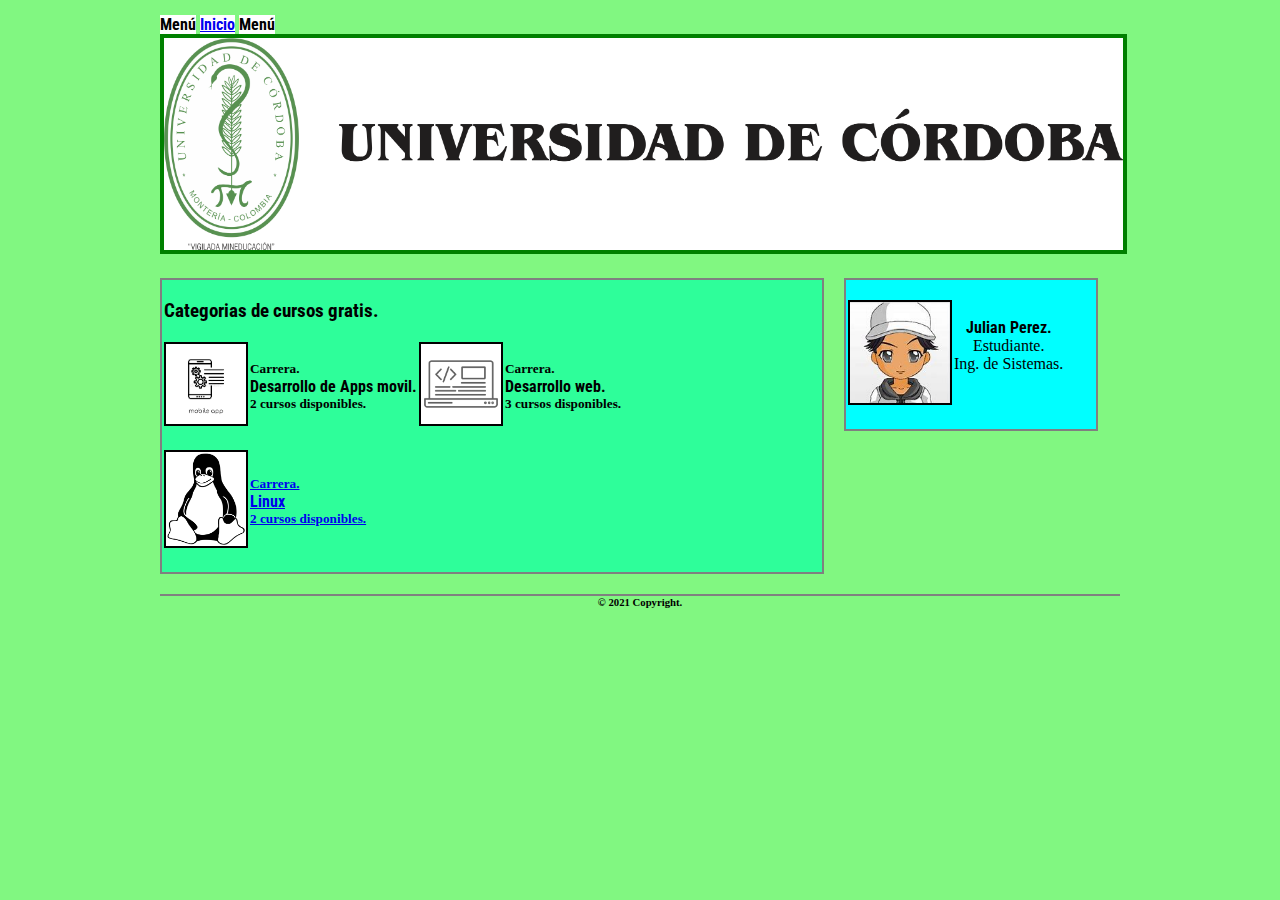
<file: Ejercicios Web/Ejercicio 2 html+css/Ejercicio2.html>
<!DOCTYPE html>
<html lang="es">

<head>
    <title>Cursos Gratis Estudiantes Unicordoba</title>
    <link href="https://fonts.googleapis.com/css2?family=Roboto+Condensed:wght@300&display=swap" rel="stylesheet">
    <link rel="stylesheet" type="text/css" href="Css/Ejercicio.css" media="All">
</head>
<body>
    <div id="contenedor">
      
    <header>
        <nav id="menu"> <ul>
            <li><h4>Menú</h4></li>
            <li><h4><a href="Ejercicio2.html">Inicio</h4></a></li>
            <li><h4>Menú</h4></li>
        </ul></nav> 
        <img src="Img/Header.png" id="header">
    </header>
    <main id="principal">
        <table>
            <thead>
            <tr>
                <th colspan="2"><br><h3>Categorias de cursos gratis.</h3></th>
            </tr>
            </thead>
            <tbody>
                <tr>
                    <a href="" target="_black"></a>
                    <td id="image"><br><img src="Img/App.png" id="imagen"></td>
                    <td><br><p><h5>Carrera.</h5></p>
                        <p><h4>Desarrollo de Apps movil.</h4></p>
                        <p><h5>2 cursos disponibles.</h5></p></td>

                    <a href="" target="_black"></a>
                    <td id="image"><br><img src="Img/Dweb.jpg" id="imagen"></td>
                    <td><br><p><h5>Carrera.</h5></p>
                        <p><h4>Desarrollo web.</h4></p>
                        <p><h5>3 cursos disponibles.</h5></p></td>
                </tr>
                <tr>
                    <td><br><a href="Linux.html" target="_black"><img src="Img/Linux.png" id="imagen"></a></td>
                    <td colspan="3" id="image"><br><a href="Linux.html"><p><h5>Carrera.</h5></p>
                        <p><h4>Linux</h4></p>
                        <p><h5>2 cursos disponibles.</h5></p></a></td>
                </tr>
            </tbody>
        </table>
        <br>
    </main>
    <aside id="columna">
        <table>
            <tr>
                <td><br><img src="Img/Avatar.jfif" id="usuario"> </td>
                <td><p><h4>Julian Perez.</h4></p>
                <p>Estudiante.</p>
                <p> Ing. de Sistemas.</p></td>
            </tr>
        </table>
        <br>
    </aside>
    <footer id="pie">
        <h6>© 2021 Copyright.</h6>
    </footer>
</div>
</body>
</html>
</file>
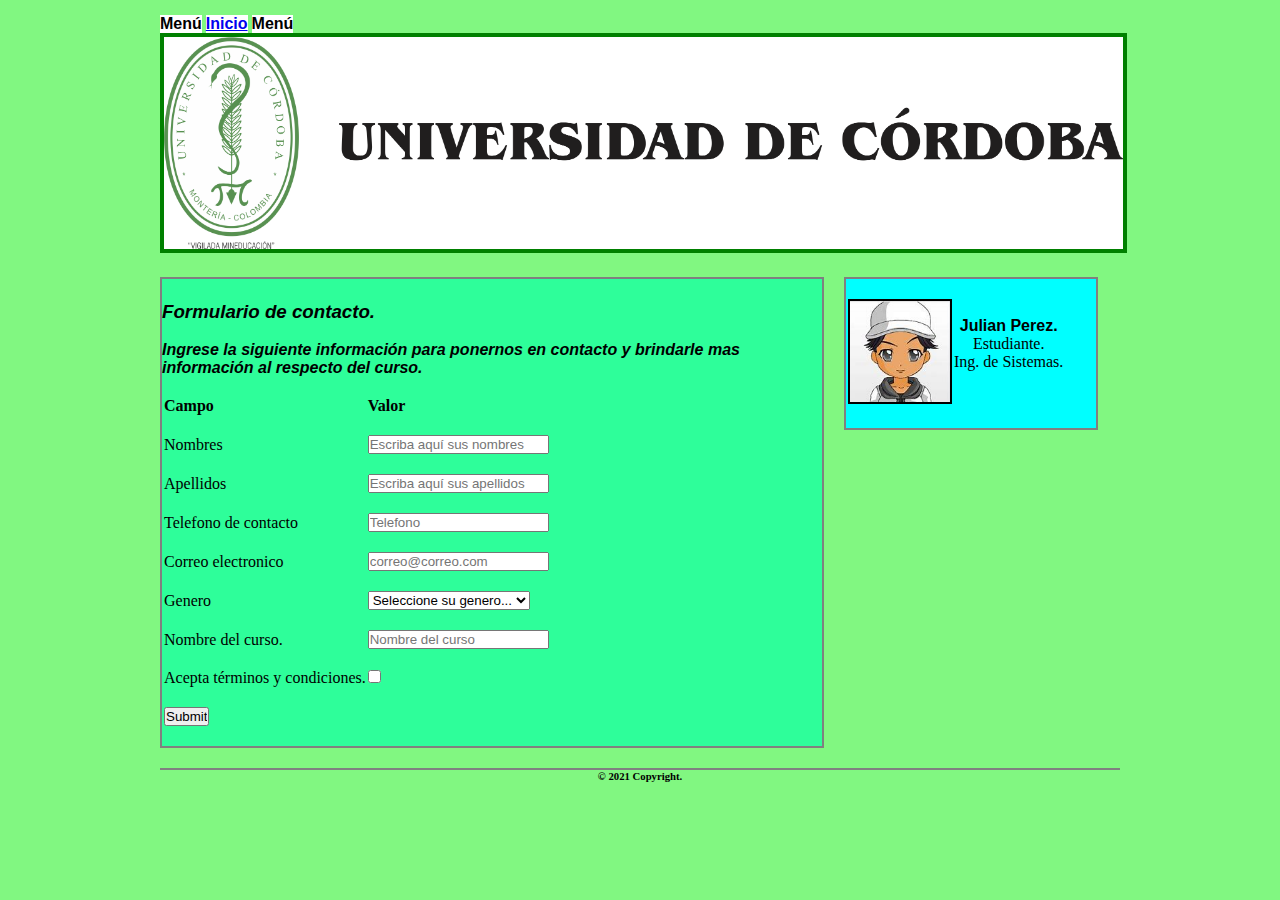
<file: Ejercicios Web/Ejercicio 2 html+css/Formulario2.html>
<!DOCTYPE html>
<html lang="es">
<link rel="stylesheet" type="text/css" href="Css/Ejercicio.css" media="All">
<head>
    <title>Cursos Gratis Estudiantes Unicordoba</title>
</head>
<body>
    <div id="contenedor">
      
    <header>
        <nav id="menu"> <ul>
            <li><h4>Menú</h4></li>
            <li><h4><a href="Ejercicio2.html">Inicio</a></h4></li>
            <li><h4>Menú</h4></li>
        </ul></nav> 
        <img src="Img/Header.png" id="header">
    </header>
    <main id="principal">
        <h3><br><i>Formulario de contacto.</i></br></h3>
        <h4><i><br><p>Ingrese la siguiente información para ponernos en contacto y brindarle mas información al respecto
            del curso.</p></i></br>
        </h4>
        <form action="Procesar.php" method="post">
            <table>
                <thead>
                    <tr>
                        <th>Campo</td>
                        <th>Valor</td><br>
                    </tr>
                </thead>
                <tbody>
                <tr>
                    <td><br><label for="nombres">Nombres</label></td>
                    <td><br><input type="text" placeholder="Escriba aquí sus nombres" id="nombres"></td>
                </tr>
                <tr>
                    <td><br><label for="apellido">Apellidos</label></td>
                    <td><br><input type="text" name="apellidos" placeholder="Escriba aquí sus apellidos" id="apellido"></td>
                </tr>
                <tr>
                    <td><br><label for="telefono"> Telefono de contacto</label></td>
                    <td><br><input type="tel" placeholder="Telefono" id="telefono"></td>
                </tr>
                <tr>
                    <td><br><label for="correo"> Correo electronico</label></td>
                    <td><br><input type="text" placeholder="correo@correo.com" id="correo"></td>
                </tr>
                <tr>
                    <td><br><label for="genero">Genero</label></td>
                    <td><br><select id="genero">
                        <option value="0">Seleccione su genero...</option>
                        <option value="1">Masculino</option>
                        <option value="2">Femenino</option>
                        <option value="3">Otro</option>
                    </select>
                    </td>
                </tr>
                <tr>
                    <td><br><label for="curso">Nombre del curso.</label></td>
                    <td><br><input type="text" placeholder="Nombre del curso" id="curso"></td>
                </tr>
                <tr>
                    <td><br><label for="acepta">Acepta términos y condiciones. </label></td>
                    <td><br><input type="checkbox" name="" id="acepta"></td>
                </tr>
                <tr>
                    <td colspan="2"><br><input type="submit" name="Enviar"> </td>
                </tr>
               </tbody>
            </table>
            <br>
        </form>
    </main>
    <aside id="columna">
        <table>
            <tr>
                <td><br><img src="Img/Avatar.jfif" id="usuario"> </td>
                <td><p><h4>Julian Perez.</h4></p>
                <p>Estudiante.</p>
                <p> Ing. de Sistemas.</p></td>
            </tr>
        </table>
        <br>
    </aside>
    <footer id="pie">
        <h6>© 2021 Copyright.</h6>
    </footer>
</div>
</body>
</html>
</file>
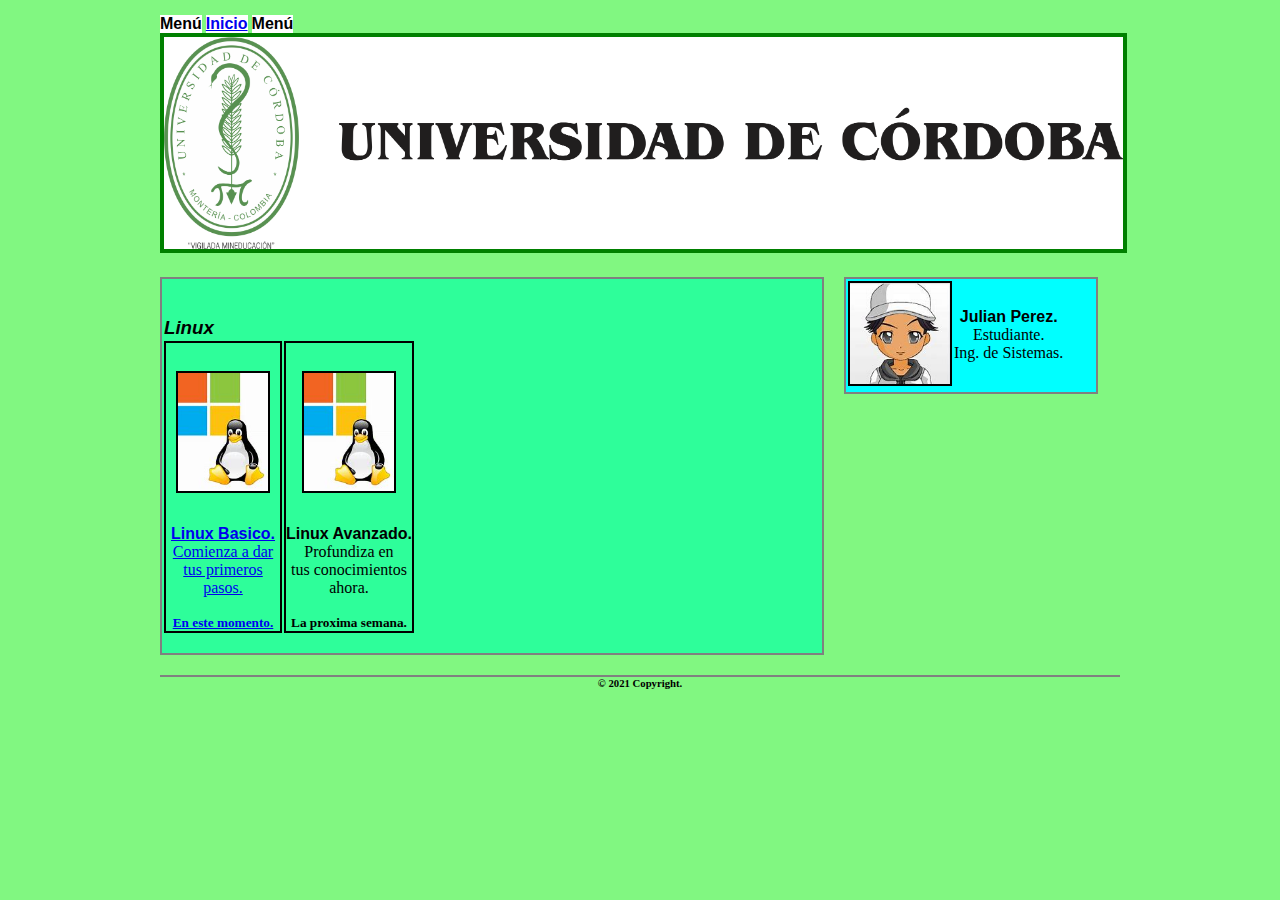
<file: Ejercicios Web/Ejercicio 2 html+css/Linux.html>
<!DOCTYPE html>
<html lang="es">
<link rel="stylesheet" type="text/css" href="Css/Ejercicio.css" media="All">
<head>
    <title>Linux Basico</title>
</head>
<body>
    <div id="contenedor">
      
    <header>
        <nav id="menu"> <ul>
            <li><h4>Menú</h4></li>
            <li><a href="Ejercicio2.html"><h4>Inicio</h4></a></li>
            <li><h4>Menú</h4></li>
        </ul></nav> 
        <img src="Img/Header.png" id="header">
    </header>
    <main id="principal">
        <table>
            <thead>
            <tr>
                <th colspan="2"> <br><h3><i>Linux</i></h3></th>
            </tr>
            <br>
            </thead>
            <tbody id="tab">
                
                <tr>
                    <td><br><a href="LinuxBasico.html" target="_black"><img src="Img/Linuxbasi.jfif" id="imagen1">
                        <p><br><h4>Linux Basico.</h4></p>
                        <p><br<h5>Comienza a dar <br> tus primeros <br> pasos.</h5></p>
                        <p><br><h5>En este momento.</h5></p></a></td>
                    <a hrfe="" target="_black"></a>

                    <td><br><img src="Img/Linuxbasi.jfif" id="imagen1">
                        <p><br><h4>Linux Avanzado.</h4></p>
                        <p><br<h5>Profundiza en  <br> tus conocimientos <br> ahora.</h5></p>
                        <p><br><h5>La proxima semana.</h5></p></a></td>
                </tr>
            </tbody>
        </table>
        <br>
    </main>
    <aside id="columna">
        <table>
            <tr>
                <td><img src="Img/Avatar.jfif" id="usuario"> </td>
                <td><p><h4>Julian Perez.</h4></p>
                <p>Estudiante.</p>
                <p> Ing. de Sistemas.</p></td>
            </tr>
        </table>
    </aside>
    <footer id="pie">
        <h6>© 2021 Copyright.</h6>
    </footer>
</div>
</body>
</html>
</file>
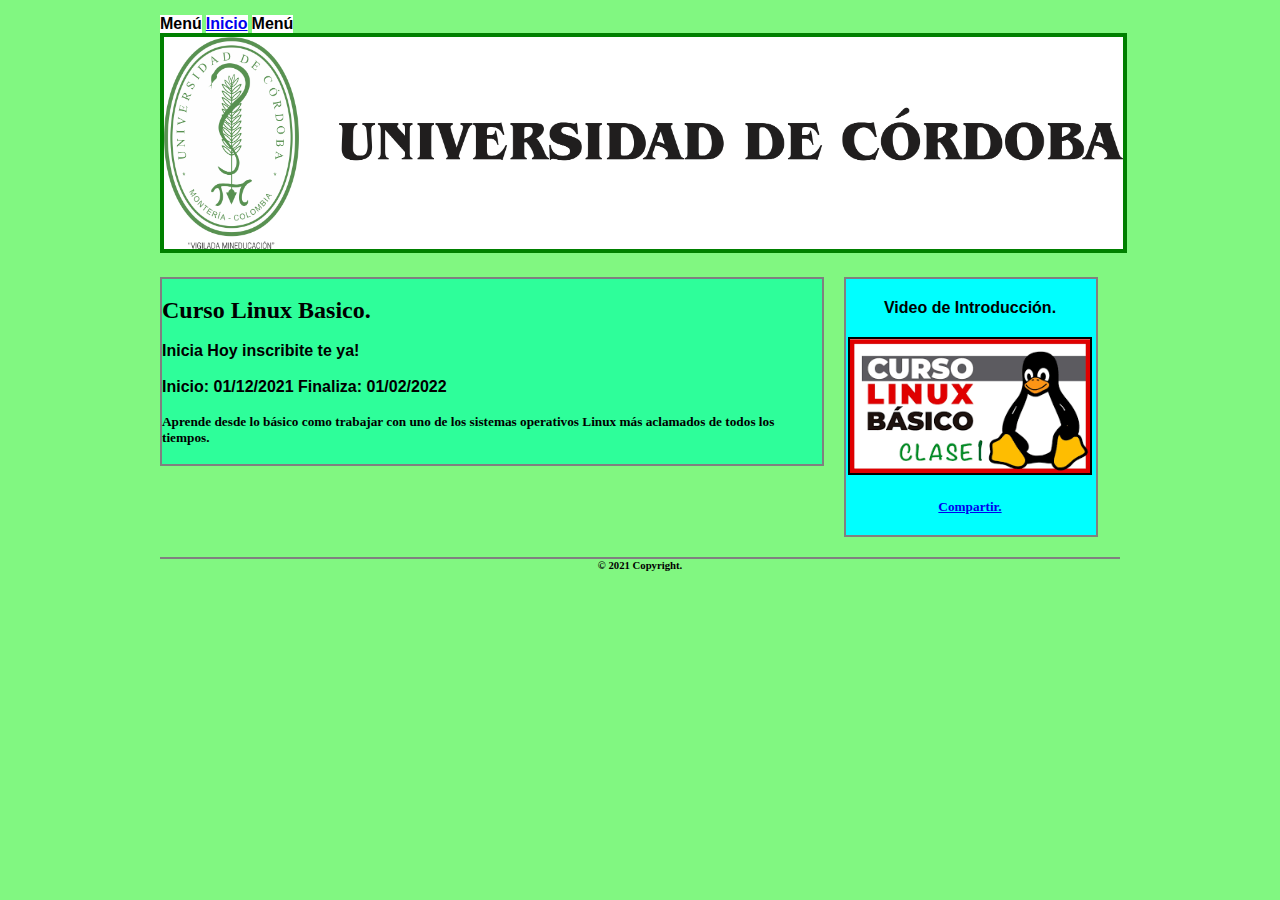
<file: Ejercicios Web/Ejercicio 2 html+css/LinuxBasico.html>
<!DOCTYPE html>
<html lang="es">
<link rel="stylesheet" type="text/css" href="Css/Ejercicio.css" media="All">
<head>
    <title>Cursos Gratis Estudiantes Unicordoba</title>
</head>
<body>
    <div id="contenedor">
      
    <header>
        <nav id="menu"> <ul>
            <li><h4>Menú</h4></li>
            <li><a href="Ejercicio2.html"><h4>Inicio</h4></a></li>
            <li><h4>Menú</h4></li>
        </ul></nav> 
        <img src="Img/Header.png" id="header">
    </header>
    <main id="principal">
        <br>
        <div id="titulo">
            <p><h2>Curso Linux Basico.</h2></p><br>
        </div>
        <div>
            <p><h4>Inicia Hoy inscribite te ya!<br> <br>Inicio: 01/12/2021 Finaliza: 01/02/2022 </h4></p><br>
            <p><h5>Aprende desde lo básico como trabajar con uno de los sistemas operativos Linux más aclamados de todos los tiempos.</h5></p><br>
        </div>
        
        
    </main>
    <aside id="columna">
        <table>
            <tr>
                <th><h4>Video de Introducción.</h4><br></th><br>
            </tr>
            <tr>
                <td><a href="https://www.google.com/url?sa=t&rct=j&q=&esrc=s&source=video&cd=&cad=rja&uact=8&ved=2ahUKEwi0itTZy8P0AhUOTDABHSa3AWkQuAJ6BAgKEAg&url=https%3A%2F%2Fwww.youtube.com%2Fwatch%3Fv%3D09hrTL5w-Jc&
                    usg=AOvVaw1GE4R4lXaM-BMrmqAtkz0X" target="_black"><img src="Img/Video.png" id="usuario1"></a></td>
            </tr>
            <tr>
                <td>
                <p><a href="https://www.facebook.com" target="_black"><br><h5>Compartir.</h5><br></a></p>
            </td>
            </tr>
        </table>
    </aside>
    <footer id="pie">
        <h6>© 2021 Copyright.</h6>
    </footer>
</div>
</body>
</html>
</file>
<file: Ejercicios Web/Ejercicio 2 html+css/Css/Ejercicio.css>
*{
    margin: 0px;
    padding: 0px;
}

    header, body, footer, aside, main, figure, nav, article, hgroup, figcaption{
    display: block; 
}

body{
    text-align: center;
    background: #81F781;
} 

#contenedor{
    width: 960px;
    margin: 15px auto;
    text-align: left;
}
#menu li{
    display: inline-block;
    scroll-padding: 5px;
    list-style: none;
    background: white;
}
#header{
    width: 959px;
    border: 4px solid green;
    background: white;
}
#imagen{
    width: 80px;
    border: 2px solid black;
    background: white;
    margin: 0px;
}
#imagen1{
    width: 90px;
    border: 2px  solid black;
    margin: 10px;
}
#usuario{
    width: 100px;
    border: 2px solid black;
}
#usuario1{
    width: 240px;
    border: 2px solid black;
}
#principal{
    float: left;
    width: 660px;
    margin: 20px auto;
    border: 2px solid gray;
    background: #2EFE9A;
}
#columna{
    float: left;
    width: 250px;
    margin: 20px;
    border: 2px solid gray;
    background: #00FFFF;
    text-align: center;
}
#pie{
    clear: both;
    text-align: center;
    padding: 20 px;
    border-top: 2px solid gray;
}
#tab td{
    border: 2px solid black;
    text-align: center;
}
div #titulo{
    text-align: Left;
    padding: 20 px;
    margin: 20 px;
}

body h4{
    font-family: 'Roboto Condensed', sans-serif;
}
body h3{
    font-family: 'Roboto Condensed', sans-serif;
}
</file>
